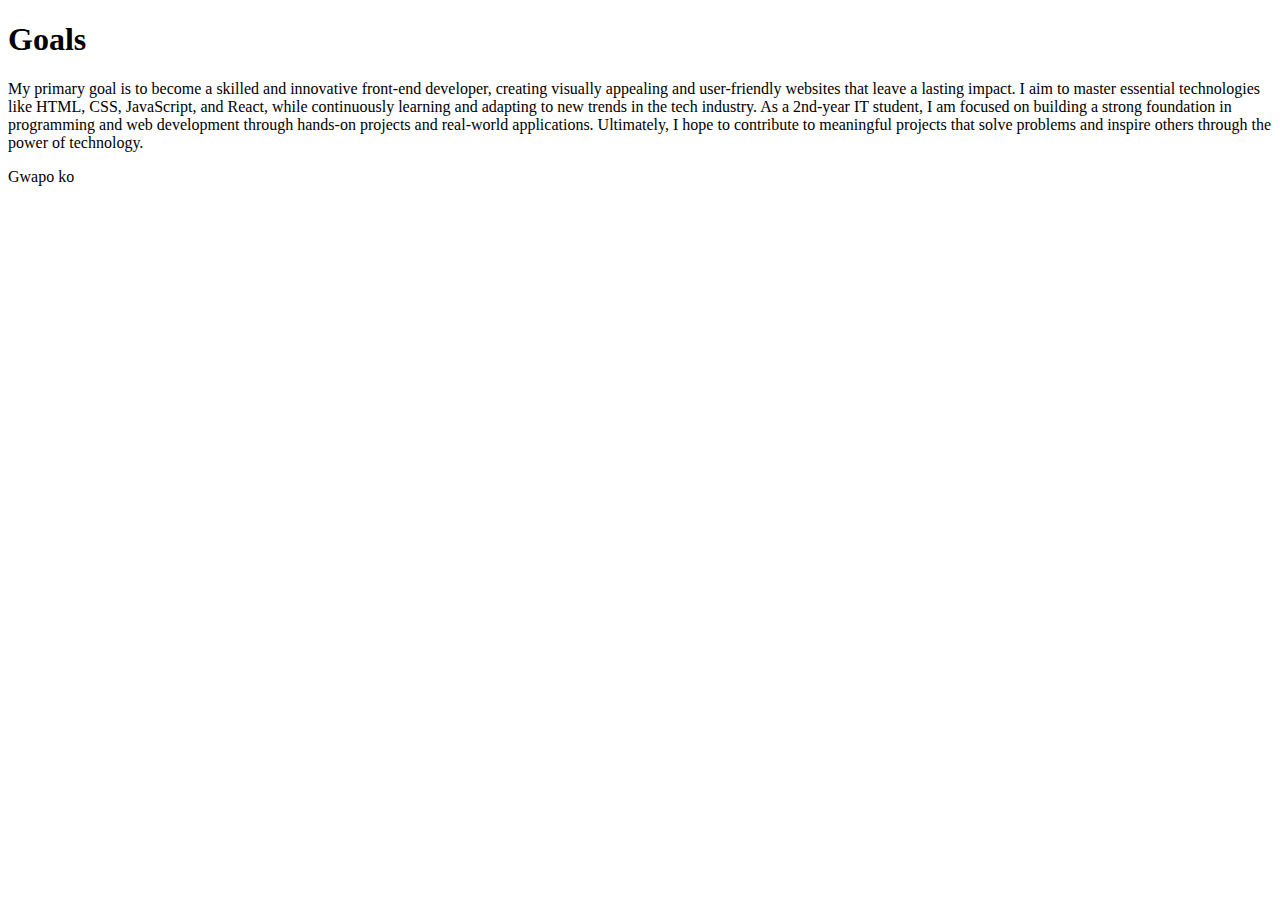
<file: goals.html>
<!DOCTYPE html>
<html lang="en">
<head>
    <meta charset="UTF-8">
    <meta name="viewport" content="width=device-width, initial-scale=1.0">
    <title>Goals</title>
</head>
<body>
    <h1>Goals</h1>

    <p>My primary goal is to become a skilled and innovative front-end developer, creating visually appealing and user-friendly websites that leave a lasting impact. I aim to master essential technologies like HTML, CSS, JavaScript, and React, while continuously learning and adapting to new trends in the tech industry. As a 2nd-year IT student, I am focused on building a strong foundation in programming and web development through hands-on projects and real-world applications. Ultimately, I hope to contribute to meaningful projects that solve problems and inspire others through the power of technology.</p>
    <p>Gwapo ko</p>
</body>
</html>
</file>
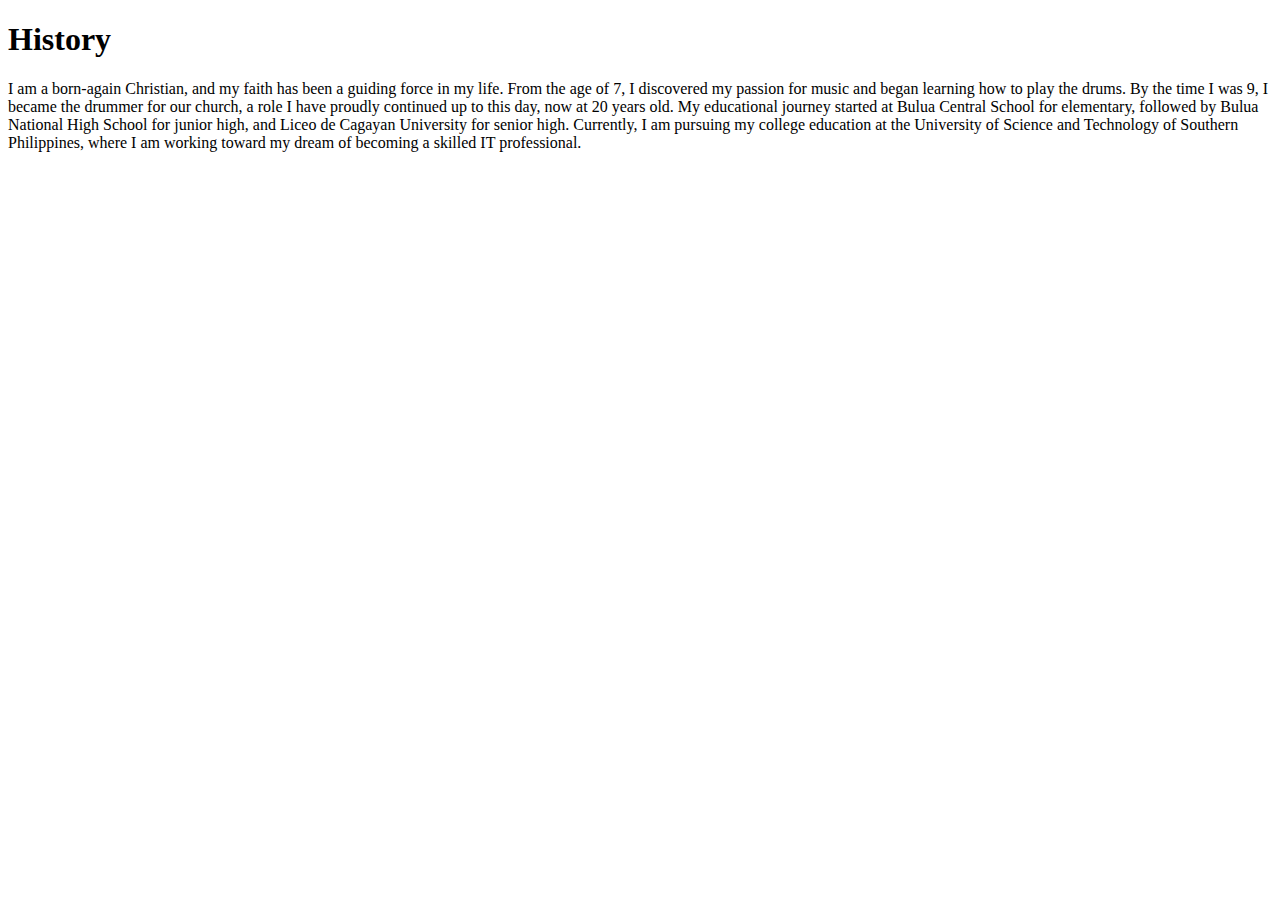
<file: history.html>
<!DOCTYPE html>
<html lang="en">
<head>
    <meta charset="UTF-8">
    <meta name="viewport" content="width=device-width, initial-scale=1.0">
    <title>History</title>
</head>
<body>
    <h1>History</h1>
    <p>I am a born-again Christian, and my faith has been a guiding force in my life. From the age of 7, I discovered my passion for music and began learning how to play the drums. By the time I was 9, I became the drummer for our church, a role I have proudly continued up to this day, now at 20 years old. My educational journey started at Bulua Central School for elementary, followed by Bulua National High School for junior high, and Liceo de Cagayan University for senior high. Currently, I am pursuing my college education at the University of Science and Technology of Southern Philippines, where I am working toward my dream of becoming a skilled IT professional.</p>
</body>
</html>
</file>
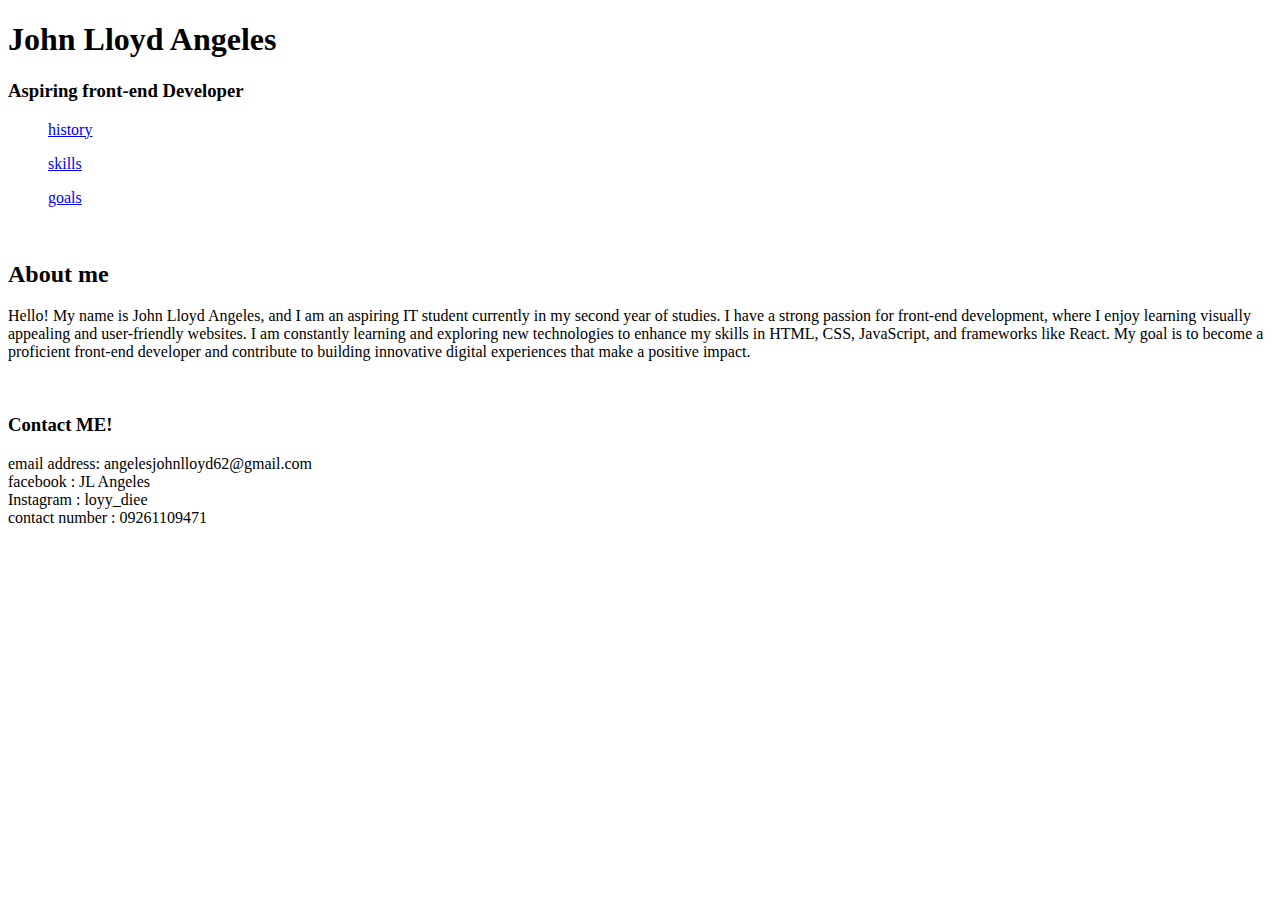
<file: main.html>
<!DOCTYPE html>
<html lang="en">
<head>
    <meta charset="UTF-8">
    <meta name="viewport" content="width=device-width, initial-scale=1.0">
    <title>JL Angeles</title>
</head>

<header>
    <h1>John Lloyd Angeles</h1>
</header>
<body>
    <h3>Aspiring front-end Developer</h3>
    <ul><a href="history.html">history</a></ul>
    <ul><a href="skills.html">skills</a></ul>
    <ul><a href="goals.html">goals</a></ul> 
</body>

<body>
    <br><h2>About me</h2>
    <p>Hello! My name is John Lloyd Angeles, and I am an aspiring IT student currently in my second year of studies. I have a strong passion for front-end development, where I enjoy learning visually appealing and user-friendly websites. I am constantly learning and exploring new technologies to enhance my skills in HTML, CSS, JavaScript, and frameworks like React. My goal is to become a proficient front-end developer and contribute to building innovative digital experiences that make a positive impact.</p>

    <br><h3>Contact ME!</h3>
    <p style="font-family:verdana">email address: angelesjohnlloyd62@gmail.com <br>facebook : JL Angeles <br> 
    Instagram : loyy_diee <br> contact number : 09261109471</p>
</body>
</html>
</file>
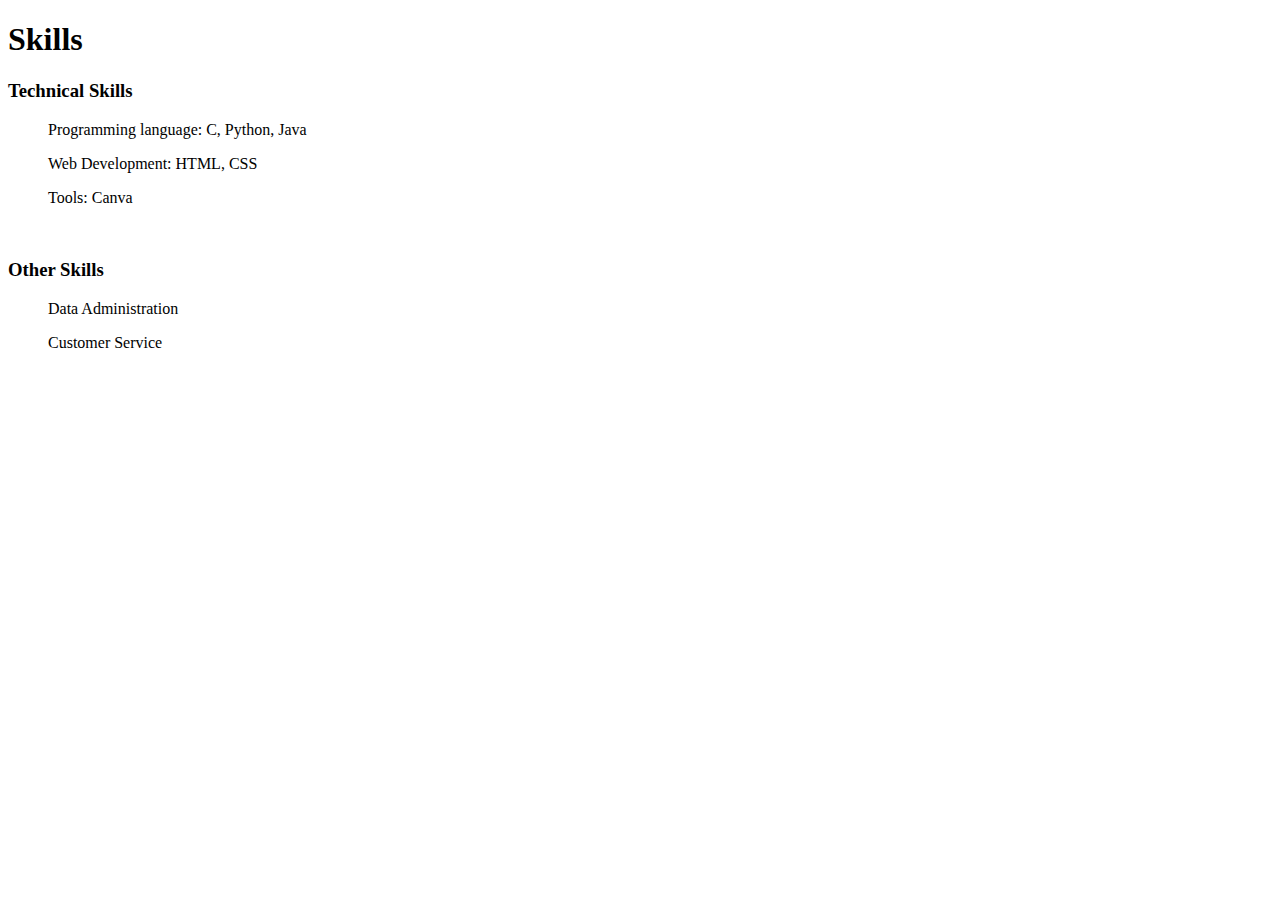
<file: skills.html>
<!DOCTYPE html>
<html lang="en">
<head>
    <meta charset="UTF-8">
    <meta name="viewport" content="width=device-width, initial-scale=1.0">
    <title>Skills</title>
</head>
<body>
    <h1>Skills</h1>
    <h3>Technical Skills </h3>
    <ol>Programming language:  C, Python, Java</ol>
    <ol>Web Development: HTML, CSS</ol>
    <ol>Tools: Canva</ol>

    <br><h3>Other Skills</h3>
    <ol>Data Administration</ol>
    <ol>Customer Service</ol>
    
</body>
</html>
</file>
